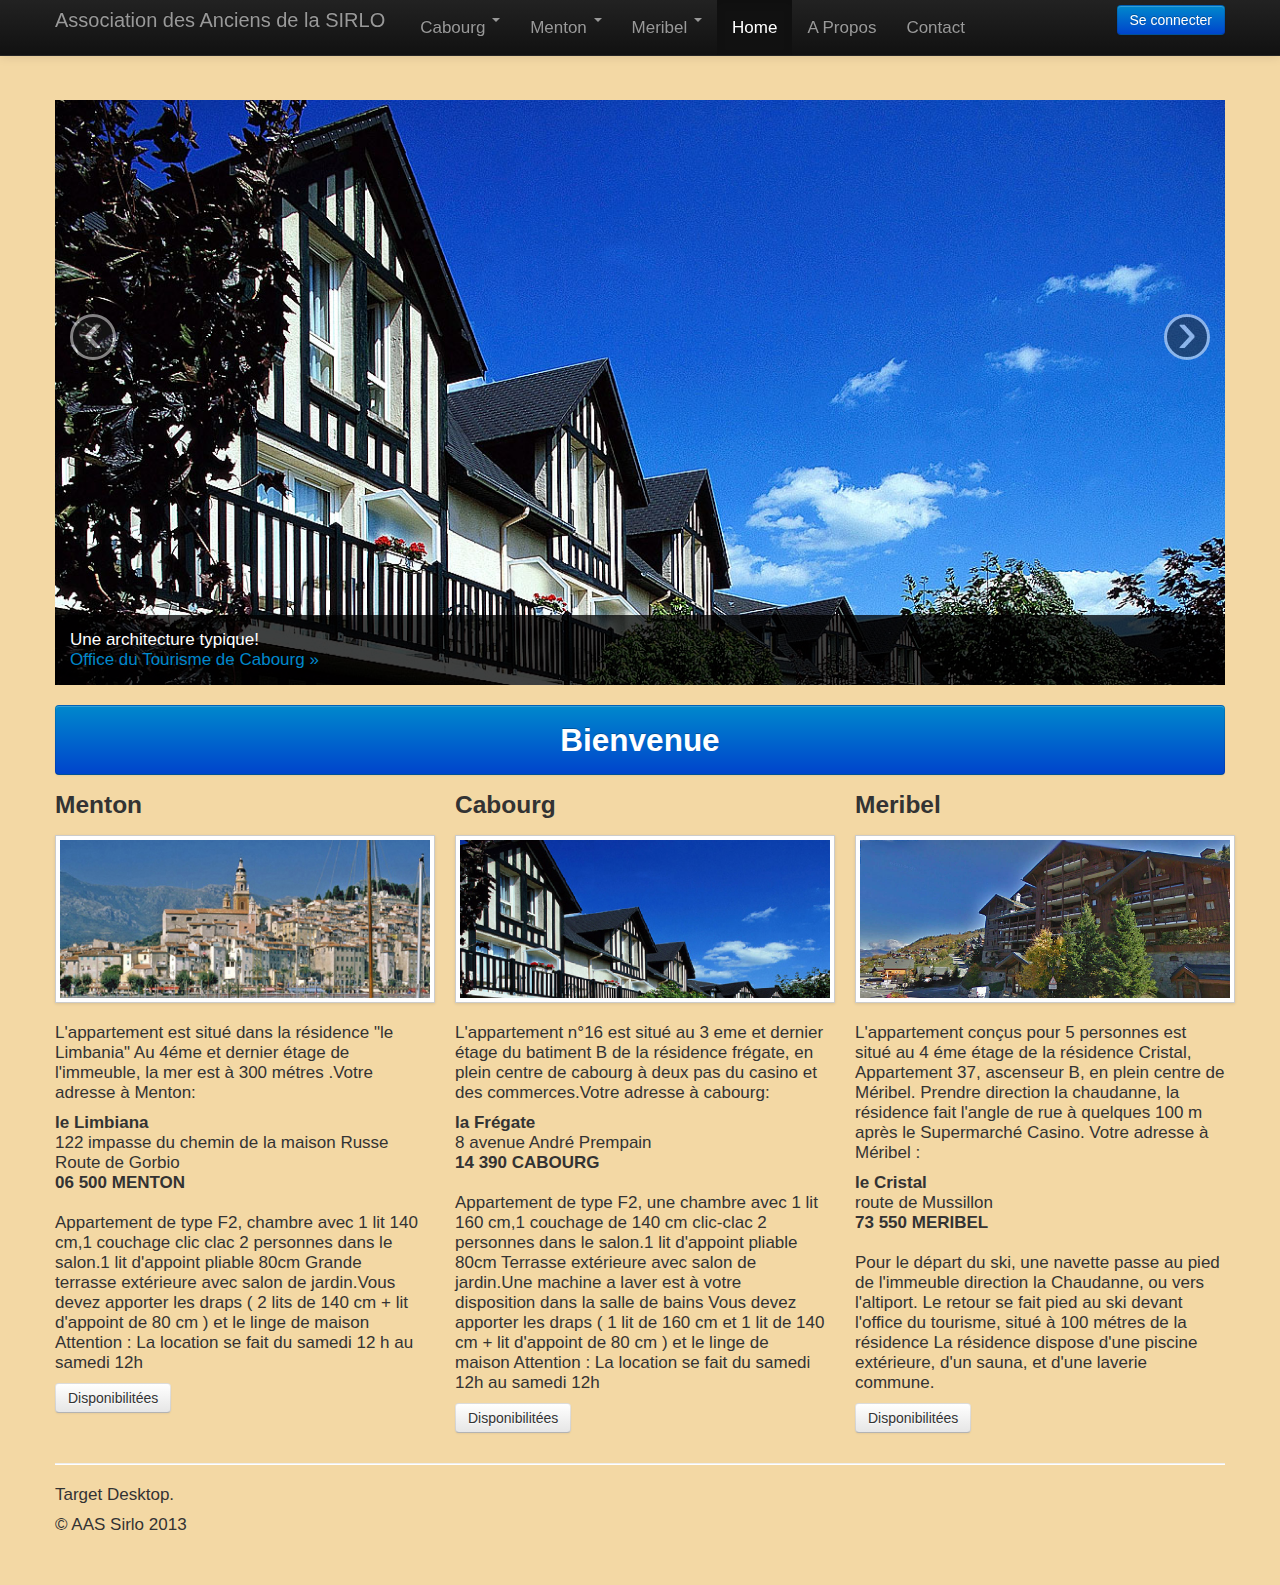
<file: index.html>
<!DOCTYPE html>
<!--[if lt IE 7]>      <html class="no-js lt-ie9 lt-ie8 lt-ie7"> <![endif]-->
<!--[if IE 7]>         <html class="no-js lt-ie9 lt-ie8"> <![endif]-->
<!--[if IE 8]>         <html class="no-js lt-ie9"> <![endif]-->
<!--[if gt IE 8]><!--> <html class="no-js"> <!--<![endif]-->
    <head>
        <meta charset="utf-8">
        <meta http-equiv="X-UA-Compatible" content="IE=edge,chrome=1" />
        <title>Page accueil ASS</title>
        <meta name="description" content="">
        <meta name="viewport" content="width=device-width">
        <link rel="shortcut icon" type="image/x-icon" href="favicon.ico">
        <link rel="stylesheet" href="css/bootstrap.min.css">
        <style>
            body {
                padding-top: 100px;
                padding-bottom: 40px;
            }
        </style>
        <link rel="stylesheet" href="css/bootstrap-responsive.min.css">
        <link rel="stylesheet" href="css/main.css">

        <script src="js/vendor/modernizr-2.6.2-respond-1.1.0.min.js"></script>
    </head>
    <body>
        <!--[if lt IE 7]>
            <p class="chromeframe">You are using an <strong>outdated</strong> browser. Please <a href="http://browsehappy.com/">upgrade your browser</a> or <a href="http://www.google.com/chromeframe/?redirect=true">activate Google Chrome Frame</a> to improve your experience.</p>
        <![endif]-->

        <!-- This code is taken from http://twitter.github.com/bootstrap/examples/hero.html save -->


        <div class="navbar navbar-inverse navbar-fixed-top">
            <div class="navbar-inner">
                <div class="container">
                    <a class="btn btn-navbar" data-toggle="collapse" data-target=".nav-collapse">
                        <span class="icon-bar"></span>
                        <span class="icon-bar"></span>
                        <span class="icon-bar"></span>
                    </a>
                    <a class="brand" href="#">Association des Anciens de la SIRLO</a>
                    <div class="nav-collapse collapse">
                        <ul class="nav">
                            <li class="dropdown">
                                <a href="#" class="dropdown-toggle" data-toggle="dropdown">Cabourg
                             <b class="caret"></b></a>
                                <ul class="dropdown-menu">
                                    <li><a href="galerycabourg.html">L'appartement</a></li>
                                    <li><a href="cartecabourg.php">La situation</a></li>
                                    <li><a href="#">Les équipements</a></li>
                                    <li class="divider"></li>
                                    <li class="nav-header"></li>
                                    <li><a href="#">Les tarifs</a></li>
                                    <li><a href="calreserv_cabourg.php">Disponibilitées</a></li>
                                </ul>
                            </li>
                            <li class="dropdown">
                                <a href="#" class="dropdown-toggle" data-toggle="dropdown">Menton
                             <b class="caret"></b></a>
                                <ul class="dropdown-menu">
                                    <li><a href="galerymenton.html">L'appartement</a></li>
                                    <li><a href="cartementon.php">La situation</a></li>
                                    <li><a href="#">Les équipements</a></li>
                                    <li class="divider"></li>
                                    <li class="nav-header"></li>
                                    <li><a href="#">Les tarifs</a></li>
                                    <li><a href="calreserv_menton.php#">Disponibilitées</a></li>
                                </ul>
                            </li>
                            <li class="dropdown">
                                <a href="#" class="dropdown-toggle" data-toggle="dropdown">Meribel <b class="caret"></b></a>
                                <ul class="dropdown-menu">
                                    <li><a href="galerymeribel.html">L'appartement</a></li>
                                    <li><a href="cartemeribel.php">La situation</a></li>
                                    <li><a href="carr.php">Les équipements</a></li>
                                    <li class="divider"></li>
                                    <li class="nav-header"></li>
                                    <li><a href="#">Les tarifs</a></li>
                                    <li><a href="calreserv_meribel.php#">Disponibilitées</a></li>
                                </ul>

                                    <li class="active"><a href="#">Home</a></li>
                                    <li><a href="#about">A Propos</a></li>
                                    <li><a href="#contact">Contact</a></li>
                      </ul> <!-- class=nav -->
                        <form class="navbar-form pull-right">

<!-- modal block connection form  -->
                      <section class="row-fluid">
                      <a class="btn btn-primary" data-toggle="modal" href="#loginModal" >Se connecter</a>

                         <div class="modal hide" id="loginModal">
                             <div class="modal-header">
                               <button type="button" class="close" data-dismiss="modal">x</button>
                                <h3>Bienvenue sur l'AAS</h3>
                             </div>
                               <div class="modal-body">
                               <form method="post" action='' name="login_form">
                                        <p><input type="text" class="span3" name="eid" id="email" placeholder="Email"></p>
                                        <p><input type="password" class="span3" name="passwd" placeholder="Mot de passe"></p>
                                         <p><button type="submit" class="btn btn-primary">Se connecter</button>
                                         <a href="#">Mot de passe oublié?</a>
                                        </p>
                                    </form>
                                </div>
                                      <div class="modal-footer">
                                        Nouveau sur l'AAS?
                                        <a href="#reservationcabourg.php" class="btn btn-primary">Enregistrement</a>
                                      </div>
                                    </div>
                              </form>
                          </div>
                        </section>
 <!-- Fin modal block connection form  -->


                </div> <!-- .nav-collapse -->
            </div> <!--  .navbar-inner -->
        </div> <!--  .navbar navbar-inverse navbar-fixed-top -->
</div> <!-- /container -->

        <div class="container">
                <!--  Carousel taille des photos 1200x600px -->
      <!--  consult Bootstrap docs at
            http://twitter.github.com/bootstrap/javascript.html#carousel -->
      <div id="this-carousel-id" class="carousel slide">
        <div class="carousel-inner">

          <div class="item active"><!-- debut item active cabourg -->
            <a href="http://fr.wikipedia.org/wiki/Cabourg">  <img src="images/entete-cabourg1.jpg" alt="cabourg" />
            </a>
            <div class="carousel-caption">
              <p>Une architecture typique!</p>
              <p><a href="http://www.cabourg.net">Office du Tourisme de Cabourg &raquo;</a></p>
            </div>
          </div> <!-- fin cabourg -->

          <div class="item"> <!-- debut item meribel -->
            <a href="http://fr.wikipedia.org/wiki/Méribel">
              <img src="images/entete-meribel1.jpg" alt="meribel" />
            </a>
            <div class="carousel-caption">
              <p>Méribel centre</p>
              <p><a href="http://www.meribel.net/montagne-2012/footer/contact.html">Office du Tourisme de Meribel &raquo;</a></p>
            </div>
          </div> <!-- fin item meribel -->

          <div class="item"> <!-- debut item menton -->
            <a href="http://fr.wikipedia.org/wiki/Menton_(Alpes-Maritimes)">
              <img src="images/entete-menton1.jpg" alt="menton" />
            </a>
            <div class="carousel-caption">
              <p>Le port de Plaisance</p>
              <p><a href="http://www.tourisme-menton.fr">Office du Tourisme de Menton &raquo;</a></p>
            </div>
          </div> <!-- fin item menton -->

          <div class="item"><!-- debut item active cabourg -->
            <a href="http://fr.wikipedia.org/wiki/Cabourg">  <img src="images/entete-cabourg2.jpg" alt="cabourg" />
            </a>
            <div class="carousel-caption">
              <p>La plage du Casino</p>
              <p><a href="http://www.cabourg.net">Office du Tourisme de Cabourg &raquo;</a></p>
            </div>
          </div> <!-- fin cabourg -->

          <div class="item"><!-- debut item meribel -->
            <a href="http://fr.wikipedia.org/wiki/Méribel">
              <img src="images/entete-meribel2.jpg" alt="meribel" />
            </a>
            <div class="carousel-caption">
              <p>Les Randonnées d'été</p>
              <p><a href="http://www.meribel.net/montagne-2012/footer/contact.html">Office du Tourisme de Meribel &raquo;</a></p>
            </div>
          </div> <!-- fin item meribel -->

          <div class="item"><!-- debut item menton -->
            <a href="http://fr.wikipedia.org/wiki/Menton_(Alpes-Maritimes)">
              <img src="images/entete-menton2.jpg" alt="menton" />
            </a>
            <div class="carousel-caption">
              <p>Menton: la Citadelle</p>
              <p><a href="http://www.tourisme-menton.fr">Office du Tourisme de Menton &raquo;</a></p>
            </div>
          </div> <!-- fin item menton -->

          <div class="item"><!-- debut item active cabourg -->
            <a href="http://fr.wikipedia.org/wiki/Cabourg">  <img src="images/entete-cabourg3.jpg" alt="cabourg" />
            </a>
            <div class="carousel-caption">
              <p>La côte Normande</p>
              <p><a href="http://www.cabourg.net">Office du Tourisme de Cabourg &raquo;</a></p>
            </div>
          </div> <!-- fin cabourg -->

          <div class="item"><!-- debut item meribel -->
            <a href="http://fr.wikipedia.org/wiki/Méribel">
              <img src="images/entete-meribel3.jpg" alt="meribel" />
            </a>
            <div class="carousel-caption">
              <p>Un immense domaine skiable!</p>
              <p><a href="http://www.meribel.net/montagne-2012/footer/contact.html">Office du Tourisme de Meribel &raquo;</a></p>
            </div>
          </div> <!-- fin item meribel -->

          <div class="item"><!-- debut item menton -->
            <a href="http://fr.wikipedia.org/wiki/Menton_(Alpes-Maritimes)">
              <img src="images/entete-menton3.jpg" alt="menton" />
            </a>
            <div class="carousel-caption">
              <p>Menton: la Plage</p>
              <p><a href="http://www.tourisme-menton.fr">Office du Tourisme de Menton &raquo;</a></p>
            </div>
          </div> <!-- fin item menton -->


        </div> <!-- .carousel-inner -->
        <!--  next and previous controls here
              href values must reference the id for this carousel -->
          <a class="carousel-control left" href="#this-carousel-id" data-slide="prev">&lsaquo;</a>
          <a class="carousel-control right" href="#this-carousel-id" data-slide="next">&rsaquo;</a>
      </div> <!-- .carousel -->
      <!-- end carousel -->
            <!-- Main hero unit for a primary marketing message or call to action -->
                <button type="button" class="btn btn-block btn-primary" data-toggle="collapse" data-target="#demo">

                    <h2>Bienvenue</h2>
                </button>

      <div id="demo" class="collapse">
            <div class="hero-unit">

                <p>sur le site de l'Association des Anciens de la SIRLO Vous trouverez toutes les disponibilités des appartements de Méribel, Menton et Cabourg mis à jour le plus souvent possible . Vous avez la possibilité de télécharger tous les documents necessaires à votre séjour dans l'un des appartements de l'association. Pour la période d'hiver (1er novembre-31mai), la réservation s'effectue jusqu'au 31 octobre pour les membres actifs de l'association Sirlo, à partir du 1er novembre pour les membres de l'association préretraités et retraités et à partir du 15 novembre pour le personnel extérieur à la Sirlo. Pour la période d'été (1er juin-31octobre), la réservation s'effectue jusqu'au 15 mars pour les membres actifs de l'association Sirlo, à partir du 1er avril pour les membres de l'association préretraités et retraités et à partir du 15 avril pour le personnel extérieur à la Sirlo. Après ces périodes, la réservation se fait au premier inscrit.</p>
                <!--<p><a class="btn btn-primary btn-large">Learn more &raquo;</a></p> -->
            </div>
      </div>


            <!-- Example row of columns -->
         <div class="row">
              <div class="span4">
                    <h3>Menton</h3>
                    <img src="images/entete-menton.jpg" class="img-polaroid">

                    <p><br>L'appartement est situé dans la résidence "le Limbania" Au 4éme et dernier étage de l'immeuble, la mer est à 300 métres
                      .Votre adresse à Menton:
                    <address>
                      <strong>le Limbiana</strong>
                      <br>122 impasse du chemin de la maison Russe  Route de Gorbio
                      <br><strong>06 500 MENTON</strong>
                    </address><p> Appartement de type F2, chambre avec 1 lit 140 cm,1 couchage clic clac 2 personnes dans le salon.1 lit d'appoint pliable 80cm Grande terrasse extérieure avec salon de jardin.Vous devez apporter les draps ( 2 lits de 140 cm + lit d'appoint de 80 cm ) et le linge de maison Attention : La location se fait du samedi 12 h au samedi 12h
                    </p>
                          <section class="row-fluid">
                            <p><a data-toggle="modal" href="#example" class="btn">Disponibilitées</a></p>
                            <div id="example" class="modal hide fade in" style="display: none; ">
                            <div class="modal-header">
                            <a class="close" data-dismiss="modal">×</a>
                            <h3>Disponibilitées<br> pour Menton</h3>
                            </div>
                            <div class="modal-body-dispo">
                            <iframe  name="calendrier" SRC="reserv/cal/3mois.php" scrolling="no" height="500" width="188" FRAMEBORDER="yes"></iframe>
                            </div>
                            <div class="modal-footer-dispo">
                            <a href="#" class="btn" data-dismiss="modal">Fermer</a>
                            <a href="#" class="btn btn-success">Reserver</a>
                          </section>
                </div>
                <div class="span4">
                    <h3>Cabourg</h3>
                    <img src="images/entete-cabourg.jpg" class="img-polaroid">
                    <p><br>L'appartement n°16 est situé au 3 eme et dernier étage du batiment B de la résidence frégate, en plein centre de cabourg à deux pas du casino et des commerces.Votre adresse à cabourg:</p>
                   <address>
                      <strong>la Frégate</strong>
                      <br>8 avenue André Prempain
                      <br><strong>14 390 CABOURG</strong>
                   </address>
                    <p>Appartement de type F2, une chambre avec 1 lit 160 cm,1 couchage de 140 cm clic-clac 2 personnes dans le salon.1 lit d'appoint pliable 80cm Terrasse extérieure avec salon de jardin.Une machine a laver est à votre disposition dans la salle de bains Vous devez apporter les draps ( 1 lit de 160 cm et 1 lit de 140 cm + lit d'appoint de 80 cm ) et le linge de maison Attention : La location se fait du samedi 12h au samedi 12h
                    </p>
                            <section class="row-fluid">
                              <p><a data-toggle="modal" href="#example" class="btn">Disponibilitées</a></p>
                              <div id="example" class="modal hide fade in" style="display: none; ">
                              <div class="modal-header">
                              <a class="close" data-dismiss="modal">×</a>
                              <h3>Disponibilitées<br> pour Cabourg</h3>
                              </div>
                              <div class="modal-body-dispo">
                              <iframe  name="calendrier" SRC="reserv/cal/3mois.php" scrolling="no" height="500" width="188" FRAMEBORDER="yes"></iframe>
                              </div>
                              <div class="modal-footer-dispo">
                              <a href="#" class="btn" data-dismiss="modal">Fermer</a>
                              <a href="#" class="btn btn-success">Reserver</a>
                            </section>
               </div>
                <div class="span4">
                    <h3>Meribel</h3>
                    <img src="images/entete-meribel.jpg" class="img-polaroid">
                    <p><br>L'appartement conçus pour 5 personnes est situé au 4 éme étage de la résidence Cristal, Appartement 37, ascenseur B, en plein centre de Méribel. Prendre direction la chaudanne, la résidence fait l'angle de rue à quelques 100 m après le Supermarché Casino.
                      Votre adresse à Méribel :
                      <address>
                      <strong>le Cristal</strong>
                      <br>route de Mussillon
                      <br><strong>73 550 MERIBEL</strong>
                      </address>
                      <p>Pour le départ du ski, une navette passe au pied de l'immeuble direction la Chaudanne, ou vers l'altiport. Le retour se fait pied au ski devant l'office du tourisme, situé à 100 métres de la résidence La résidence dispose d'une piscine extérieure, d'un sauna, et d'une laverie commune.
                      </p>
                              <section class="row-fluid">
                                <p><a data-toggle="modal" href="#example" class="btn">Disponibilitées </a></p>
                                <div id="example" class="modal hide fade in" style="display: none; ">
                                <div class="modal-header">
                                <a class="close" data-dismiss="modal">×</a>
                                <h3>Disponibilitées<br> pour Meribel</h3>
                                </div>
                                <div class="modal-body-dispo">
                                <iframe  name="calendrier" SRC="reserv/cal/3mois.php" scrolling="no" height="500" width="188" FRAMEBORDER="yes"></iframe>
                                </div>
                                <div class="modal-footer-dispo">
                                <a href="#" class="btn" data-dismiss="modal">Fermer</a>
                                <a href="#" class="btn btn-success">Reserver</a>
                              </section>
                </div>
            </div>

            <hr>
            <section class="row-fluid">
              <div class="span4 visible-desktop">Target Desktop.</div>
              <div class="span4 visible-tablet">Target Tablet.</div>
              <div class="span4 visible-phone">Target Phone.</div>
            </section>

            <footer>
                <p>&copy; AAS Sirlo 2013</p>
            </footer>

        </div> <!-- /container -->

        <!-- Bootstrap jQuery plugins compiled and minified -->

        <script src="//ajax.googleapis.com/ajax/libs/jquery/1.9.1/jquery.min.js"></script>
        <script>window.jQuery || document.write('<script src="js/vendor/jquery-1.9.1.min.js"><\/script>')</script>
        <script src="js/vendor/bootstrap.min.js"></script>
        <script src="js/plugins.js"></script>
        <script src="js/main.js"></script>

        <script>
          $("#myModal").modal("show");
          $("#myModal").css("z-index", "1500");
            var _gaq=[['_setAccount','UA-XXXXX-X'],['_trackPageview']];
            (function(d,t){var g=d.createElement(t),s=d.getElementsByTagName(t)[0];
            g.src=('https:'==location.protocol?'//ssl':'//www')+'.google-analytics.com/ga.js';
            s.parentNode.insertBefore(g,s)}(document,'script'));
                  $(document).ready(function(){
             $('.carousel').carousel({
                        interval: 3000
              });

        </script>
    </body>
</html>
</file>
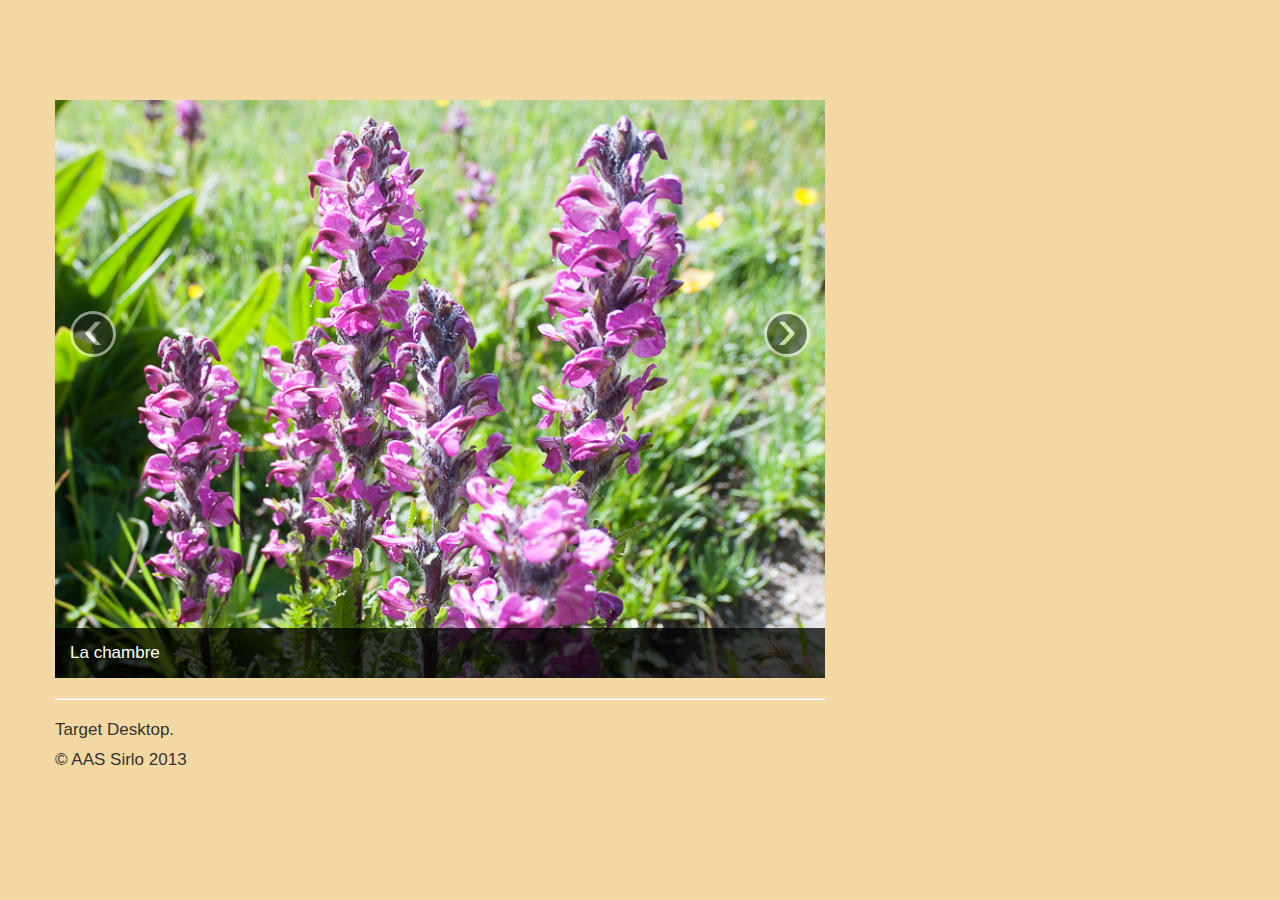
<file: galerycabourg.html>
<!DOCTYPE html>
<!--[if lt IE 7]>      <html class="no-js lt-ie9 lt-ie8 lt-ie7"> <![endif]-->
<!--[if IE 7]>         <html class="no-js lt-ie9 lt-ie8"> <![endif]-->
<!--[if IE 8]>         <html class="no-js lt-ie9"> <![endif]-->
<!--[if gt IE 8]><!--> <html class="no-js"> <!--<![endif]-->
    <head>
        <meta charset="utf-8">
        <meta http-equiv="X-UA-Compatible" content="IE=edge,chrome=1" />
        <title>gallerie cabourg</title>
        <meta name="description" content="">
        <meta name="viewport" content="width=device-width">
        <link rel="shortcut icon" type="image/x-icon" href="favicon.ico">
        <link rel="stylesheet" href="css/bootstrap.min.css">
        <style>
            body {
                padding-top: 100px;
                padding-bottom: 40px;
            }
        </style>
        <link rel="stylesheet" href="css/bootstrap-responsive.min.css">
        <link rel="stylesheet" href="css/main.css">

        <script src="js/vendor/modernizr-2.6.2-respond-1.1.0.min.js"></script>
    </head>
    <body>
        <!--[if lt IE 7]>
            <p class="chromeframe">You are using an <strong>outdated</strong> browser. Please <a href="http://browsehappy.com/">upgrade your browser</a> or <a href="http://www.google.com/chromeframe/?redirect=true">activate Google Chrome Frame</a> to improve your experience.</p>
        <![endif]-->

        <!-- This code is taken from http://twitter.github.com/bootstrap/examples/hero.html save -->

        <div class="container">
                <!--  Carousel taille des photos 800x600px -->
      <!--  consult Bootstrap docs at
            http://twitter.github.com/bootstrap/javascript.html#carousel -->
            <div class="row-fluid">
              <div class="span8">


      <div id="this-carousel-id" class="carousel slide">
        <div class="carousel-inner">

          <div class="item active"><!-- debut item La chambre -->
            <a href=""><img src="images/appartement1 (1).jpg" alt="cabourg" />
            </a>
            <div class="carousel-caption">
              <p>La chambre</p>

            </div>
          </div> <!-- fin La chambre -->

          <div class="item"> <!-- debut item Le salon -->
            <a href=""><img src="images/appartement1 (11).jpg" alt="meribel" />
            </a>
            <div class="carousel-caption">
              <p>Le salon</p>

            </div>
          </div> <!-- fin item Le salon -->

          <div class="item"> <!-- debut item Le canpé couchette du salon -->
            <a href=""><img src="images/appartement1 (3).jpg" alt="menton" />
            </a>
            <div class="carousel-caption">
              <p>Le canpé couchette du salon</p>

            </div>
          </div> <!-- fin item Le canpé couchette du salon -->

          <div class="item"><!-- debut item La Terrasse -->
            <a href=""><img src="images/appartement1 (4).jpg" alt="cabourg" />
            </a>
            <div class="carousel-caption">
              <p>La Terrasse</p>

            </div>
          </div> <!-- fin La Terrasse -->

          <div class="item"><!-- debut item La salle de bain -->
            <a href=""><img src="images/appartement1 (5).jpg" alt="meribel" />
            </a>
            <div class="carousel-caption">
              <p>La salle de bain</p>

            </div>
          </div> <!-- fin item La salle de bain -->

          <div class="item"><!-- debut item La cuisine -->
            <a href=""><img src="images/appartement1 (6).jpg" alt="menton" />
            </a>
            <div class="carousel-caption">
              <p>La cuisine</p>

            </div>
          </div> <!-- fin item La cuisine -->

          <div class="item"><!-- debut item La commode -->
            <a href=""><img src="images/appartement1 (7).jpg" alt="cabourg" />
            </a>
            <div class="carousel-caption">
              <p>La commode</p>

            </div>
          </div> <!-- fin La commode -->

          <div class="item"><!-- debut item l'entrée -->
            <a href=""><img src="images/appartement1 (8).jpg" alt="meribel" />
            </a>
            <div class="carousel-caption">
              <p>l'entrée</p>

            </div>
          </div> <!-- fin item l'entrée -->

          <div class="item"><!-- debut item Les couchages-->
            <a href=""><img src="images/appartement1 (9).jpg" alt="menton" />
            </a>
            <div class="carousel-caption">
              <p>Les couchages</p>

            </div>
          </div> <!-- fin item Les couchages -->


        </div> <!-- .carousel-inner -->
        <!--  next and previous controls here
              href values must reference the id for this carousel -->
          <a class="carousel-control left" href="#this-carousel-id" data-slide="prev">&lsaquo;</a>
          <a class="carousel-control right" href="#this-carousel-id" data-slide="next">&rsaquo;</a>
      </div> <!-- .carousel -->
      <!-- end carousel -->
            <!-- Main hero unit for a primary marketing message or call to action -->


            <hr>
            <section class="row-fluid">
              <div class="span4 visible-desktop">Target Desktop.</div>
              <div class="span4 visible-tablet">Target Tablet.</div>
              <div class="span4 visible-phone">Target Phone.</div>
            </section>

            <footer>
                <p>&copy; AAS Sirlo 2013</p>
            </footer>

        </div> <!-- /container -->
        </div><!-- ./class span8 -->
</div><!-- ./classe row -->
        <script src="//ajax.googleapis.com/ajax/libs/jquery/1.9.1/jquery.min.js"></script>
        <script>window.jQuery || document.write('<script src="js/vendor/jquery-1.9.1.min.js"><\/script>')</script>

        <script src="js/vendor/bootstrap.min.js"></script>
        <script src="js/plugins.js"></script>
        <script src="js/main.js"></script>

        <script>
            var _gaq=[['_setAccount','UA-XXXXX-X'],['_trackPageview']];
            (function(d,t){var g=d.createElement(t),s=d.getElementsByTagName(t)[0];
            g.src=('https:'==location.protocol?'//ssl':'//www')+'.google-analytics.com/ga.js';
            s.parentNode.insertBefore(g,s)}(document,'script'));
                  $(document).ready(function(){
            $('.carousel').carousel({
           interval: 2000
            });
        </script>

    <!-- Bootstrap jQuery plugins compiled and minified -->



    </body>
</html>
</file>
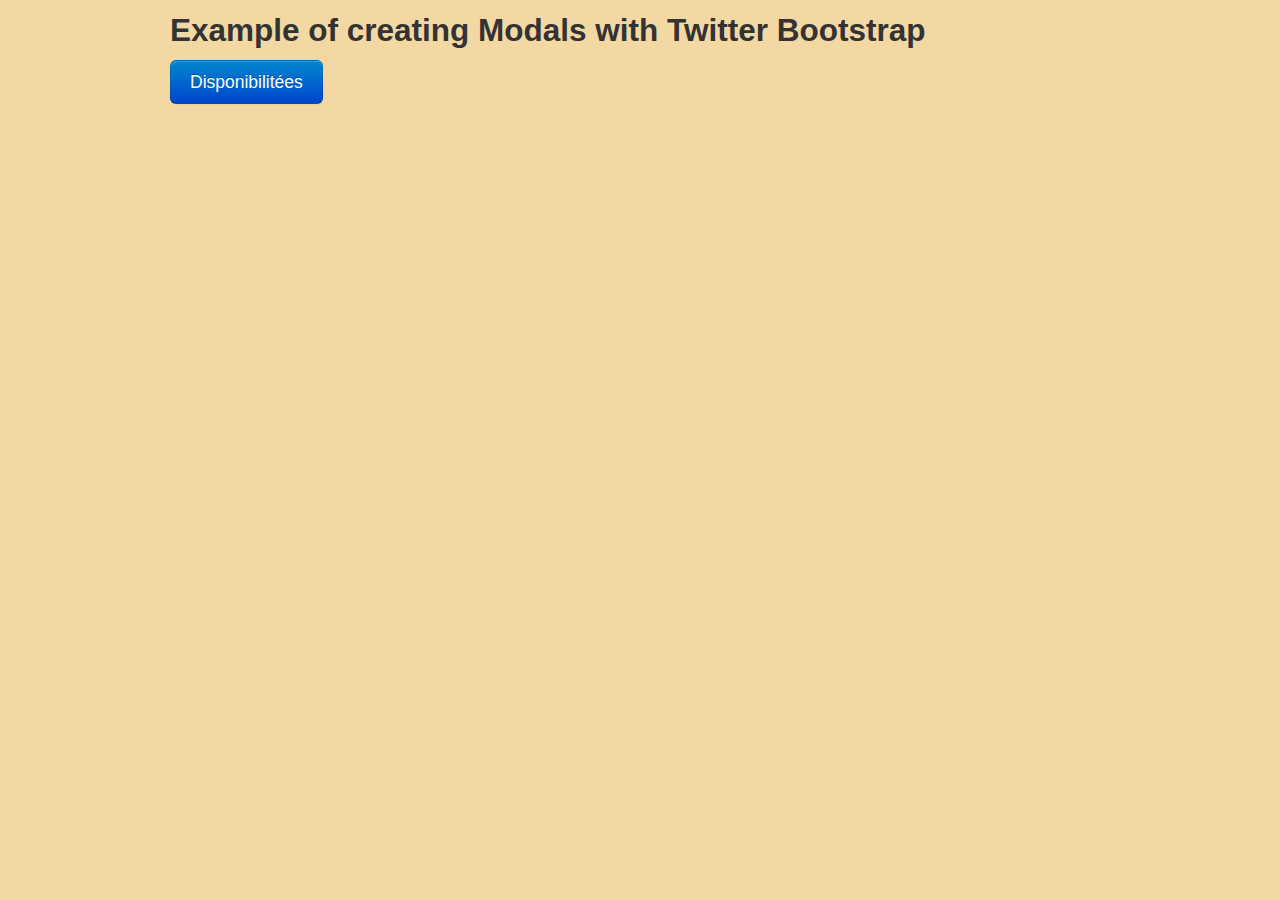
<file: modal.html>
﻿<!DOCTYPE html>
<html lang="fr">
<head>
<meta charset="utf-8">
<title>Twitter Bootstrap Modals Example</title>
<meta name="description" content="Creating Modal Window with Twitter Bootstrap">
<link href="css/bootstrap.css" rel="stylesheet">
<link rel="stylesheet" href="css/main.css">
</head>
<body>
<div class="container">
<h2>Example of creating Modals with Twitter Bootstrap</h2>
<p><a data-toggle="modal" href="#example" class="btn btn-primary btn-large">Disponibilitées</a></p>
<div id="example" class="modal hide fade in" style="display: none; ">
<div class="modal-header">
<a class="close" data-dismiss="modal">×</a>
<h3>Disponibilitées<br> pour Cabourg</h3>
</div>
<div class="modal-body-dispo">
<iframe  name="calendrier" SRC="reserv/cal/3mois.php?ID_location=3" scrolling="no" height="500" width="182" FRAMEBORDER="yes"></iframe>
</div>
<div class="modal-footer-dispo">
<a href="#" class="btn" data-dismiss="modal">Fermer</a>
<a href="#" class="btn btn-success">Reserver</a><br>

</div>
</div>

</div>
<script src="js/vendor/jquery-1.9.1.min.js"></script>
<script src="js/vendor/bootstrap.js"></script>
</body>
</html>
</file>
<file: css/main.css>
/* ==========================================================================
   Author's custom styles
   ========================================================================== */


body {
  font-size: 17px;
  background-color: #F3D8A4
}

.dropdown-menu>li>a {
  line-height: 35px;
}

li {
  line-height: 35px;
}


.modal-body-dispo {
  position: relative;
  max-height: 510px;
  width: 200px;

  padding: 20px;
  overflow-y: auto;
}
.modal-footer-dispo {
  padding: 14px 15px 15px;
  margin-bottom: 0;
  text-align: right;
  background-color: #f5f5f5;
  border-top: 1px solid #ddd;
  -webkit-border-radius: 0 0 6px 6px;
     -moz-border-radius: 0 0 6px 6px;
          border-radius: 0 0 6px 6px;
  *zoom: 1;
  -webkit-box-shadow: inset 0 1px 0 #ffffff;
     -moz-box-shadow: inset 0 1px 0 #ffffff;
          box-shadow: inset 0 1px 0 #ffffff;
}
.modal{
  z-index: 1500;
}
</file>
